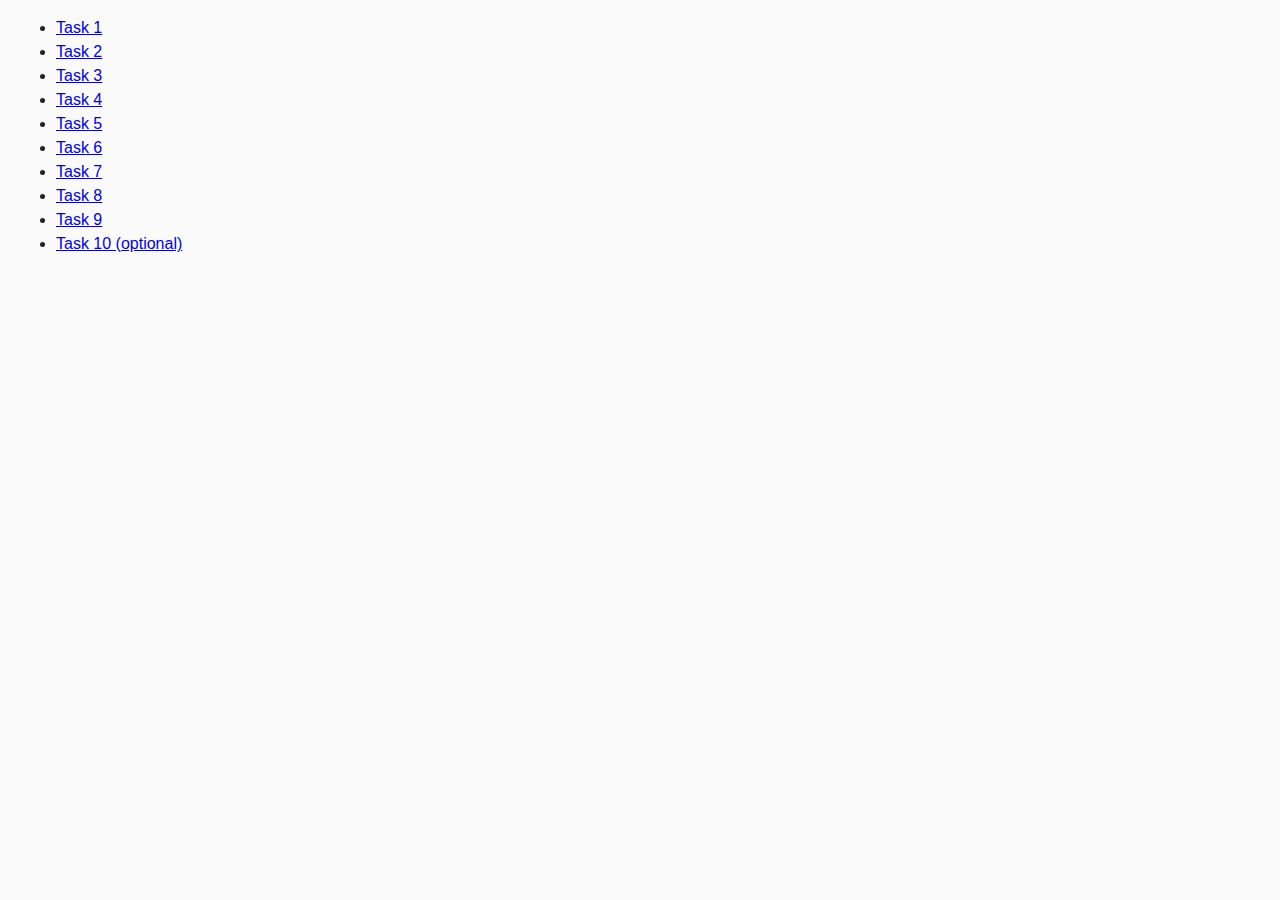
<file: index.html>
<!DOCTYPE html>
<html lang="ru">
  <head>
    <meta charset="UTF-8" />
    <meta http-equiv="X-UA-Compatible" content="IE=edge" />
    <meta name="viewport" content="width=device-width, initial-scale=1.0" />
    <title>Homework 6</title>
    <link rel="stylesheet" href="css/common.css" />
  </head>
  <body>
    <ul>
      <li><a href="task-01.html">Task 1</a></li>
      <li><a href="task-02.html">Task 2</a></li>
      <li><a href="task-03.html">Task 3</a></li>
      <li><a href="task-04.html">Task 4</a></li>
      <li><a href="task-05.html">Task 5</a></li>
      <li><a href="task-06.html">Task 6</a></li>
      <li><a href="task-07.html">Task 7</a></li>
      <li><a href="task-08.html">Task 8</a></li>
      <li><a href="task-09.html">Task 9</a></li>
      <li><a href="task-10.html">Task 10 (optional)</a></li>
    </ul>
  </body>
</html>
</file>
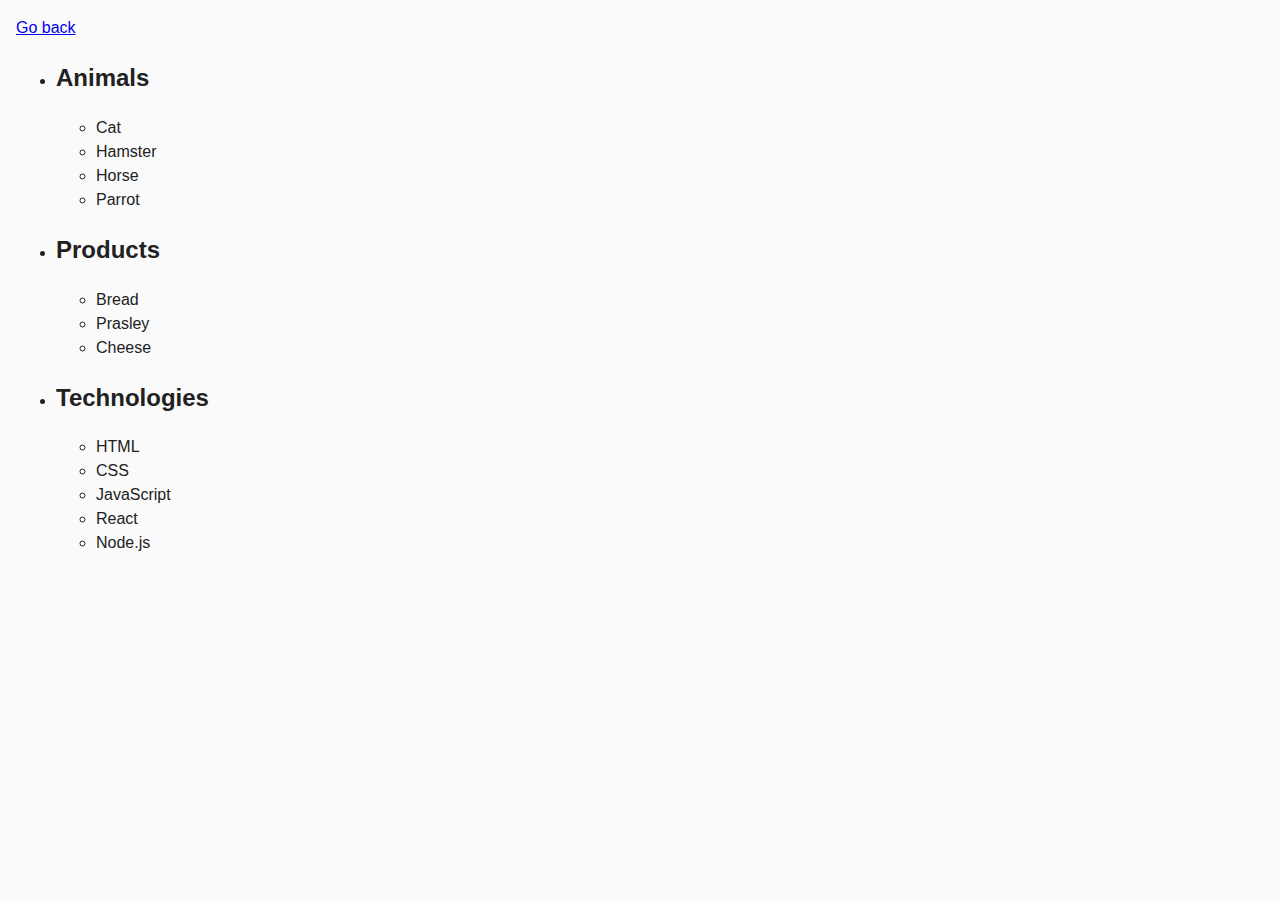
<file: task-01.html>
<!DOCTYPE html>
<html lang="ru">
  <head>
    <meta charset="UTF-8" />
    <meta http-equiv="X-UA-Compatible" content="IE=edge" />
    <meta name="viewport" content="width=device-width, initial-scale=1.0" />
    <title>Task 1</title>
    <link rel="stylesheet" href="css/common.css" />
  </head>
  <body>
    <p><a href="index.html">Go back</a></p>

    <ul id="categories">
      <li class="item">
        <h2>Animals</h2>

        <ul>
          <li>Cat</li>
          <li>Hamster</li>
          <li>Horse</li>
          <li>Parrot</li>
        </ul>
      </li>
      <li class="item">
        <h2>Products</h2>

        <ul>
          <li>Bread</li>
          <li>Prasley</li>
          <li>Cheese</li>
        </ul>
      </li>
      <li class="item">
        <h2>Technologies</h2>

        <ul>
          <li>HTML</li>
          <li>CSS</li>
          <li>JavaScript</li>
          <li>React</li>
          <li>Node.js</li>
        </ul>
      </li>
    </ul>

    <script src="js/task-01.js" type="module"></script>
  </body>
</html>
</file>
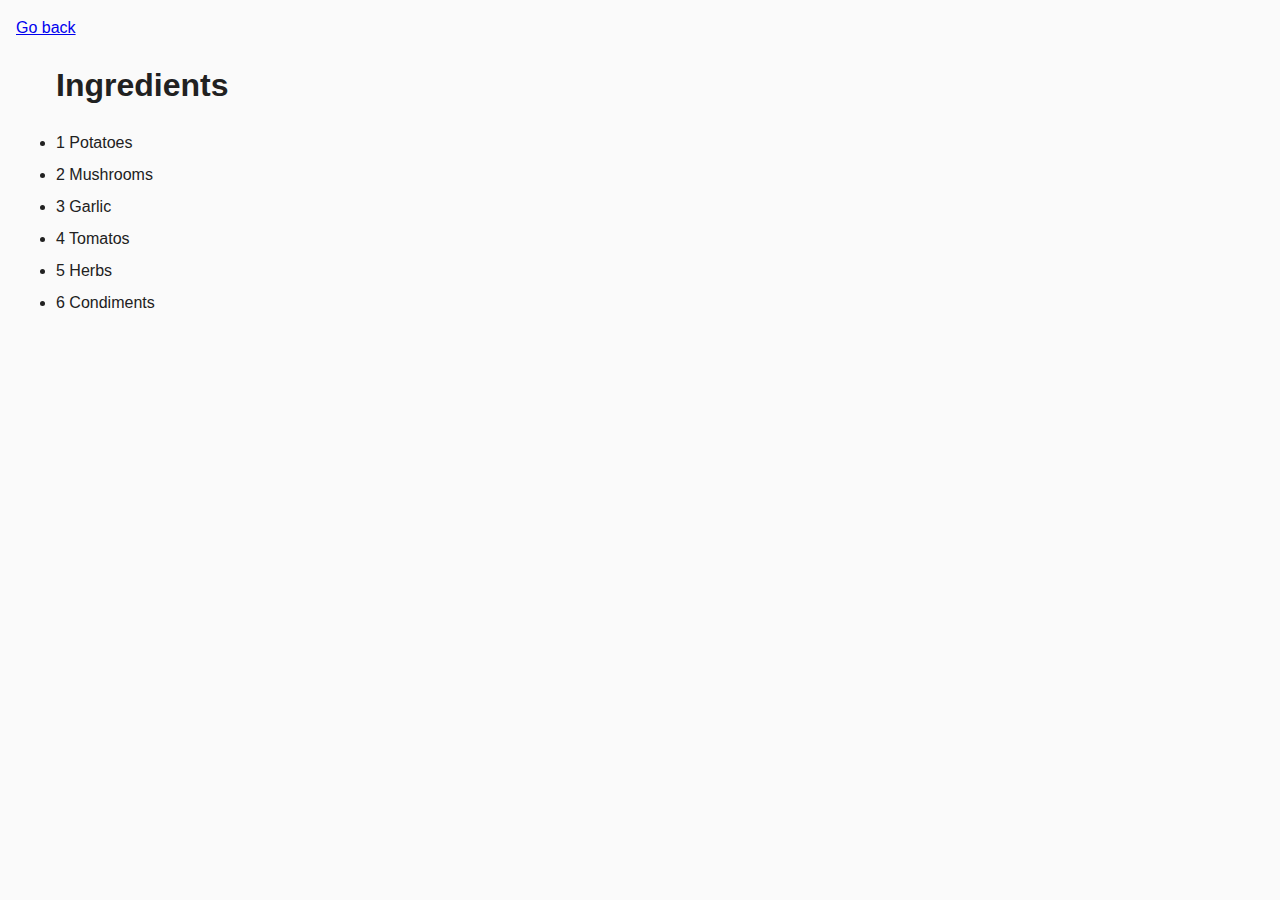
<file: task-02.html>
<!DOCTYPE html>
<html lang="ru">
  <head>
    <meta charset="UTF-8" />
    <meta http-equiv="X-UA-Compatible" content="IE=edge" />
    <meta name="viewport" content="width=device-width, initial-scale=1.0" />
    <title>Task 2</title>
    <link rel="stylesheet" href="css/common.css" />
    <style>
      .item {
        font-weight: 500;
      }

      .item:not(:last-child) {
        margin-bottom: 8px;
      }
    </style>
  </head>
  <body>
    <p><a href="index.html">Go back</a></p>

    <ul id="ingredients" class="list-ingr"></ul>

    <script src="js/task-02.js" type="module"></script>
  </body>
</html>
</file>
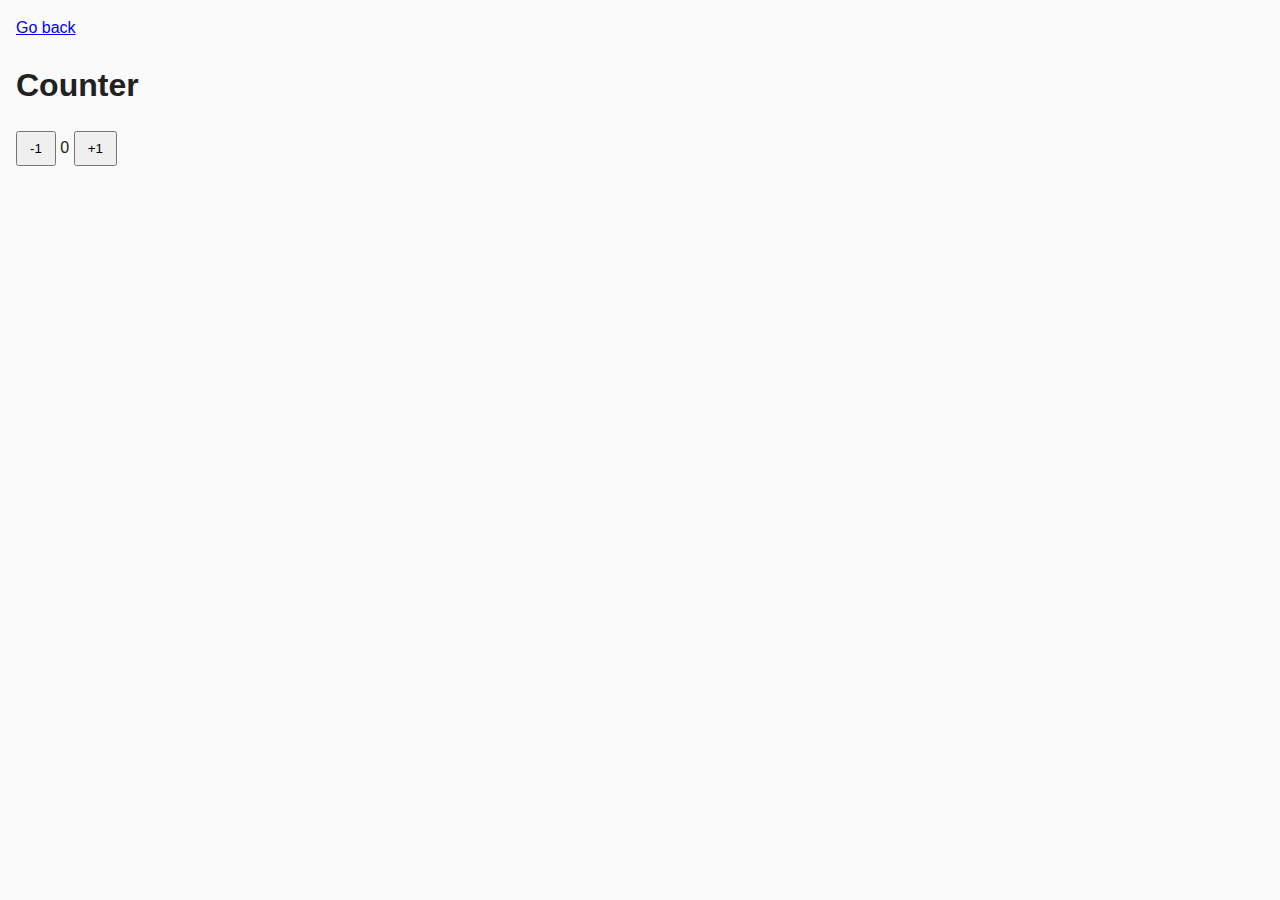
<file: task-04.html>
<!DOCTYPE html>
<html lang="ru">
  <head>
    <meta charset="UTF-8" />
    <meta http-equiv="X-UA-Compatible" content="IE=edge" />
    <meta name="viewport" content="width=device-width, initial-scale=1.0" />
    <title>Task 4</title>
    <link rel="stylesheet" href="css/common.css" />
  </head>
  <body>
    <p class="back"><a href="index.html">Go back</a></p>

    <div id="counter">
      <button class="decrement" type="button" data-action="decrement">-1</button>
      <span id="value">0</span>
      <button class="increment" type="button" data-action="increment">+1</button>
    </div>

    <script src="js/task-04.js" type="module"></script>
  </body>
</html>
</file>
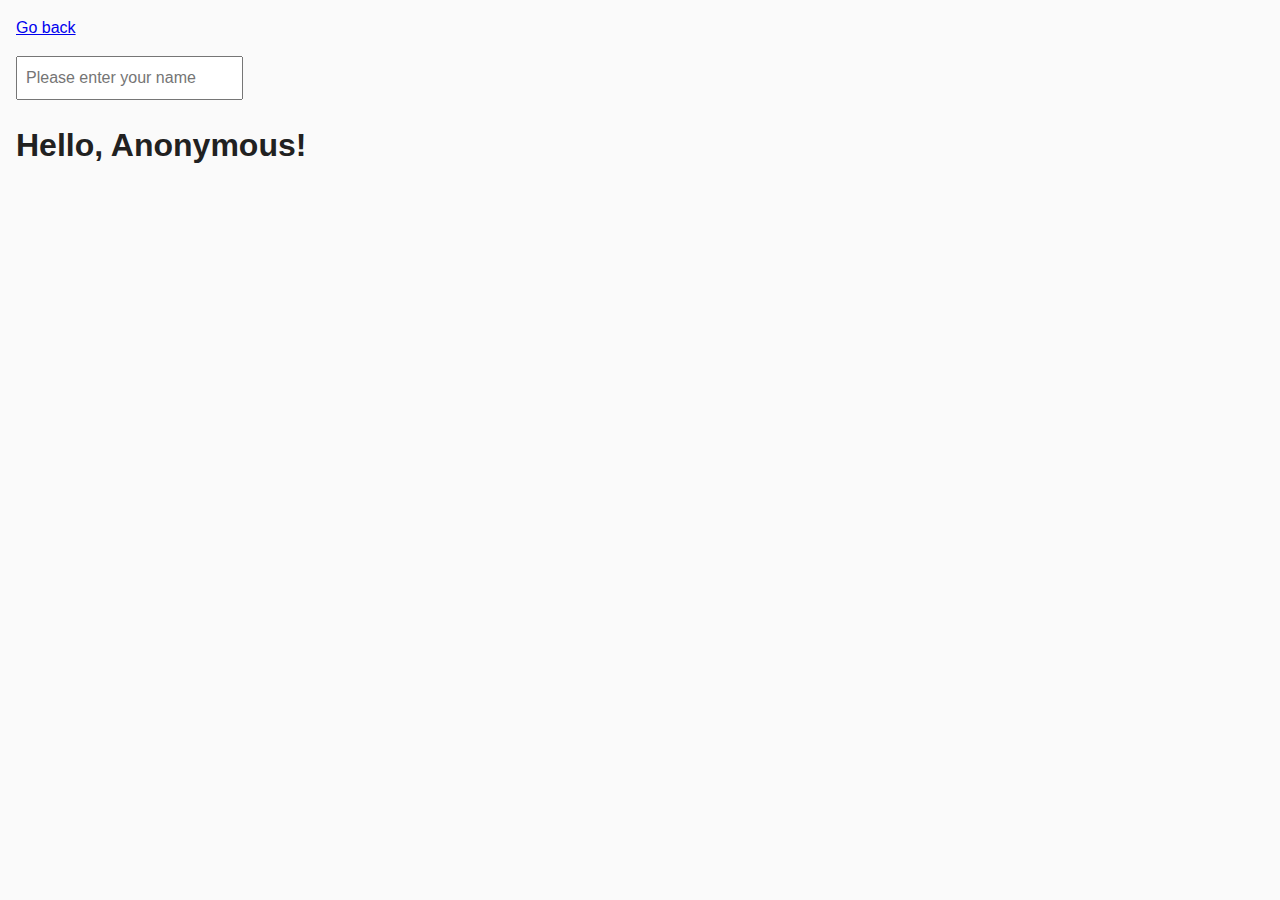
<file: task-05.html>
<!DOCTYPE html>
<html lang="ru">
  <head>
    <meta charset="UTF-8" />
    <meta http-equiv="X-UA-Compatible" content="IE=edge" />
    <meta name="viewport" content="width=device-width, initial-scale=1.0" />
    <title>Task 5</title>
    <link rel="stylesheet" href="css/common.css" />
  </head>
  <body>
    <p><a href="index.html">Go back</a></p>

    <input type="text" id="name-input" placeholder="Please enter your name" />
    <h1>Hello, <span id="name-output">Anonymous</span>!</h1>

    <script src="js/task-05.js" type="module"></script>
  </body>
</html>
</file>
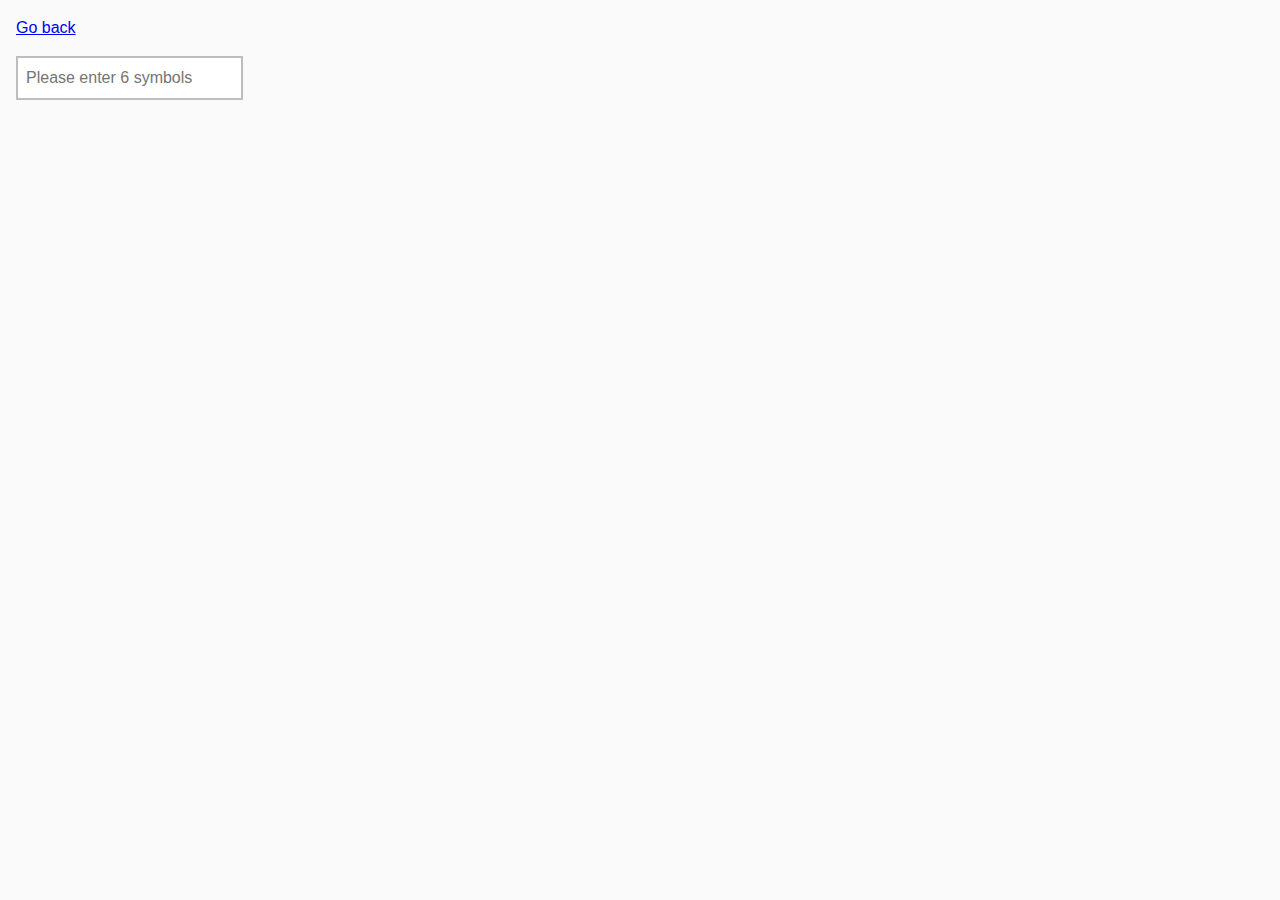
<file: task-06.html>
<!DOCTYPE html>
<html lang="ru">
  <head>
    <meta charset="UTF-8" />
    <meta http-equiv="X-UA-Compatible" content="IE=edge" />
    <meta name="viewport" content="width=device-width, initial-scale=1.0" />
    <title>Task 6</title>
    <link rel="stylesheet" href="css/common.css" />
    <style>
      #validation-input {
        border: 2px solid #bdbdbd;
      }

      #validation-input.valid {
        border-color: #4caf50;
      }

      #validation-input.invalid {
        border-color: #f44336;
      }
    </style>
  </head>
  <body>
    <p><a href="index.html">Go back</a></p>

    <input
      type="text"
      id="validation-input"
      data-length="6"
      placeholder="Please enter 6 symbols"
    />

    <script src="js/task-06.js" type="module"></script>
  </body>
</html>
</file>
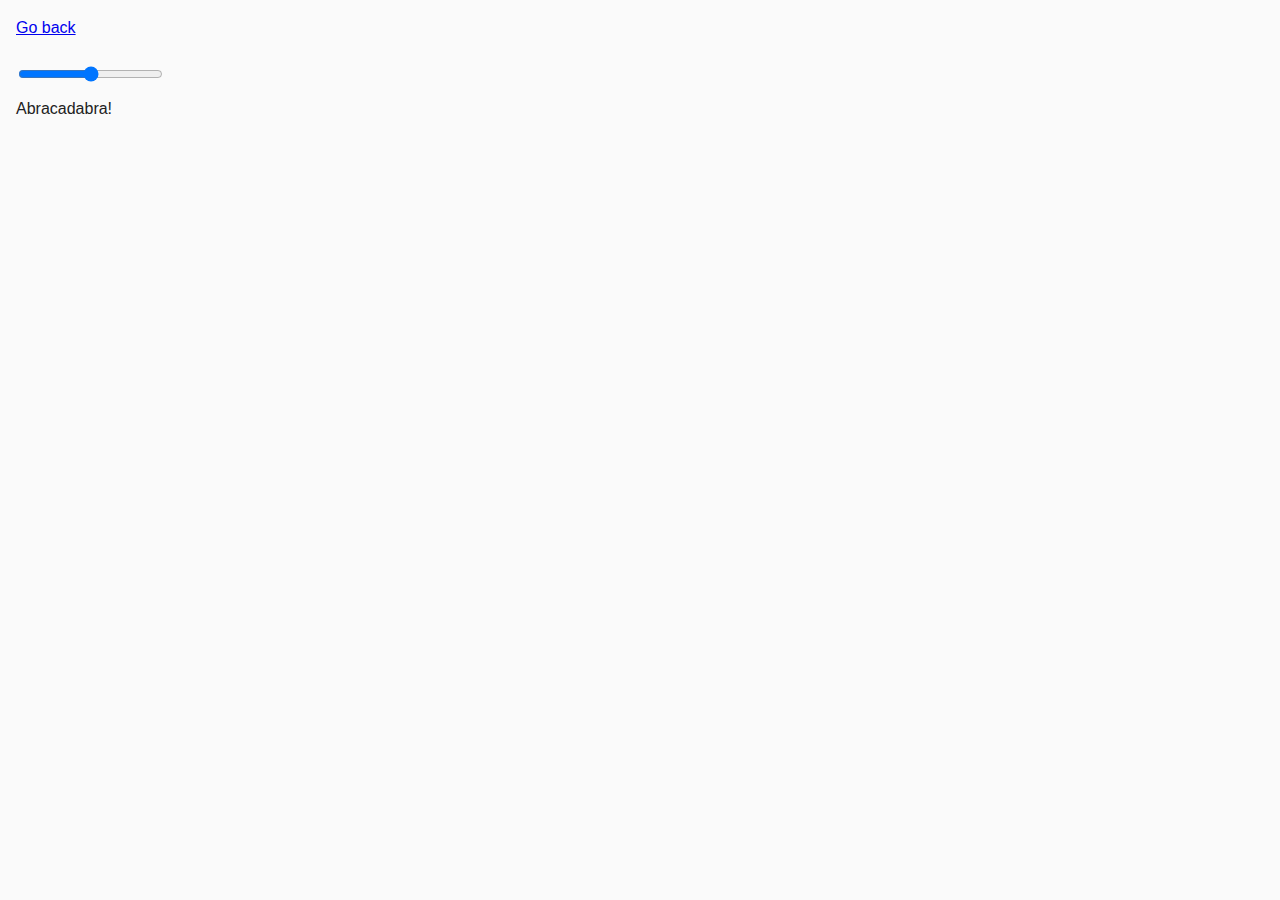
<file: task-07.html>
<!DOCTYPE html>
<html lang="ru">
  <head>
    <meta charset="UTF-8" />
    <meta http-equiv="X-UA-Compatible" content="IE=edge" />
    <meta name="viewport" content="width=device-width, initial-scale=1.0" />
    <title>Task 7</title>
    <link rel="stylesheet" href="css/common.css" />
  </head>
  <body>
    <p><a href="index.html">Go back</a></p>

    <input id="font-size-control" type="range" min="16" max="96" />
    <br />
    <span id="text">Abracadabra!</span>

    <script src="js/task-07.js" type="module"></script>
  </body>
</html>
</file>
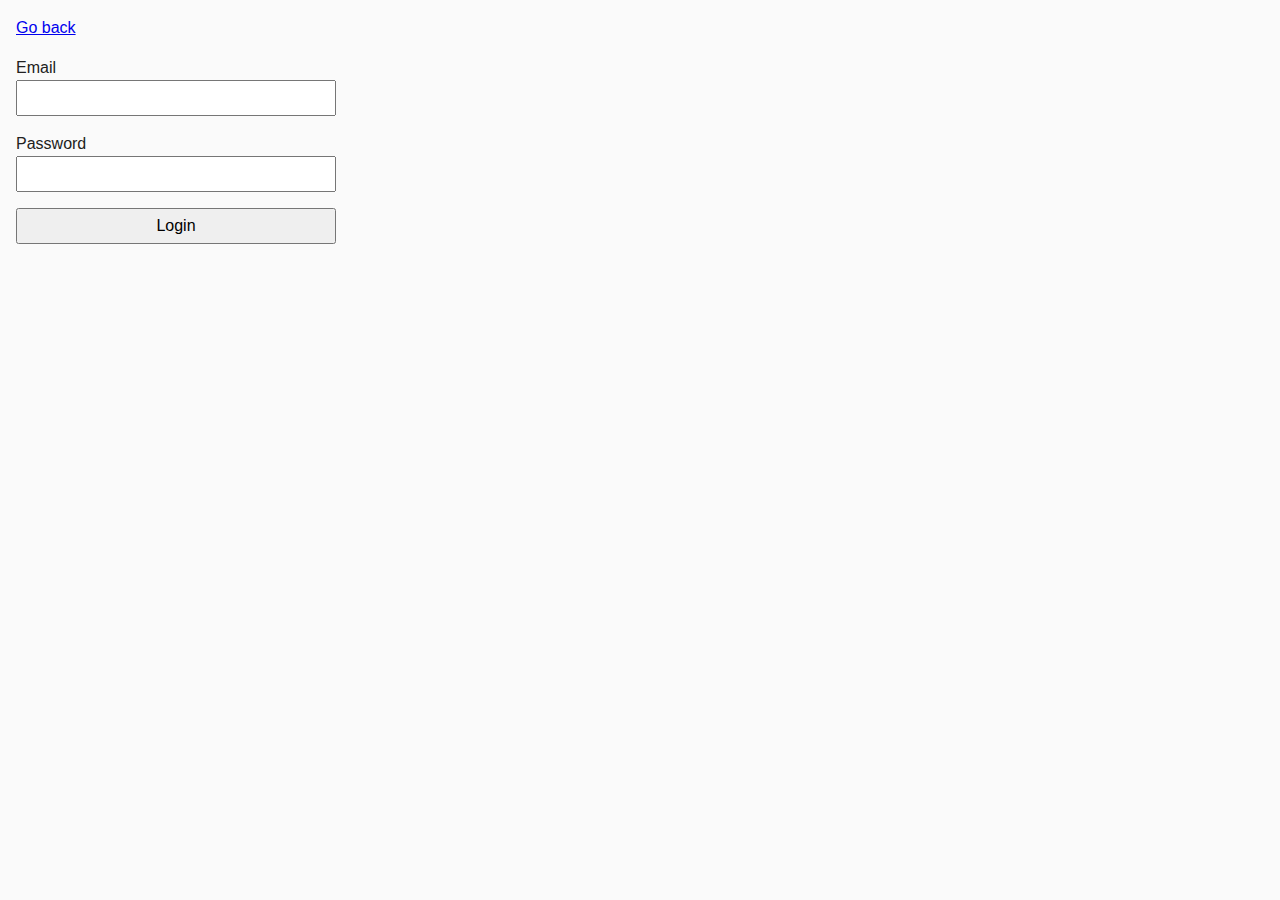
<file: task-08.html>
<!DOCTYPE html>
<html lang="ru">
  <head>
    <meta charset="UTF-8" />
    <meta http-equiv="X-UA-Compatible" content="IE=edge" />
    <meta name="viewport" content="width=device-width, initial-scale=1.0" />
    <title>Task 8</title>
    <link rel="stylesheet" href="css/common.css" />
    <style>
      .login-form {
        max-width: 320px;
        display: flex;
        flex-direction: column;
      }

      .login-form label {
        margin-bottom: 16px;
      }

      .login-form input,
      .login-form button {
        width: 100%;
        padding: 4px;
        font: inherit;
      }
    </style>
  </head>
  <body>
    <p><a href="index.html">Go back</a></p>

    <form class="login-form">
      <label>
        Email
        <input type="email" name="email" />
      </label>
      <label>
        Password
        <input type="password" name="password" />
      </label>
      <button type="submit">Login</button>
    </form>

    <script src="js/task-08.js" type="module"></script>
  </body>
</html>
</file>
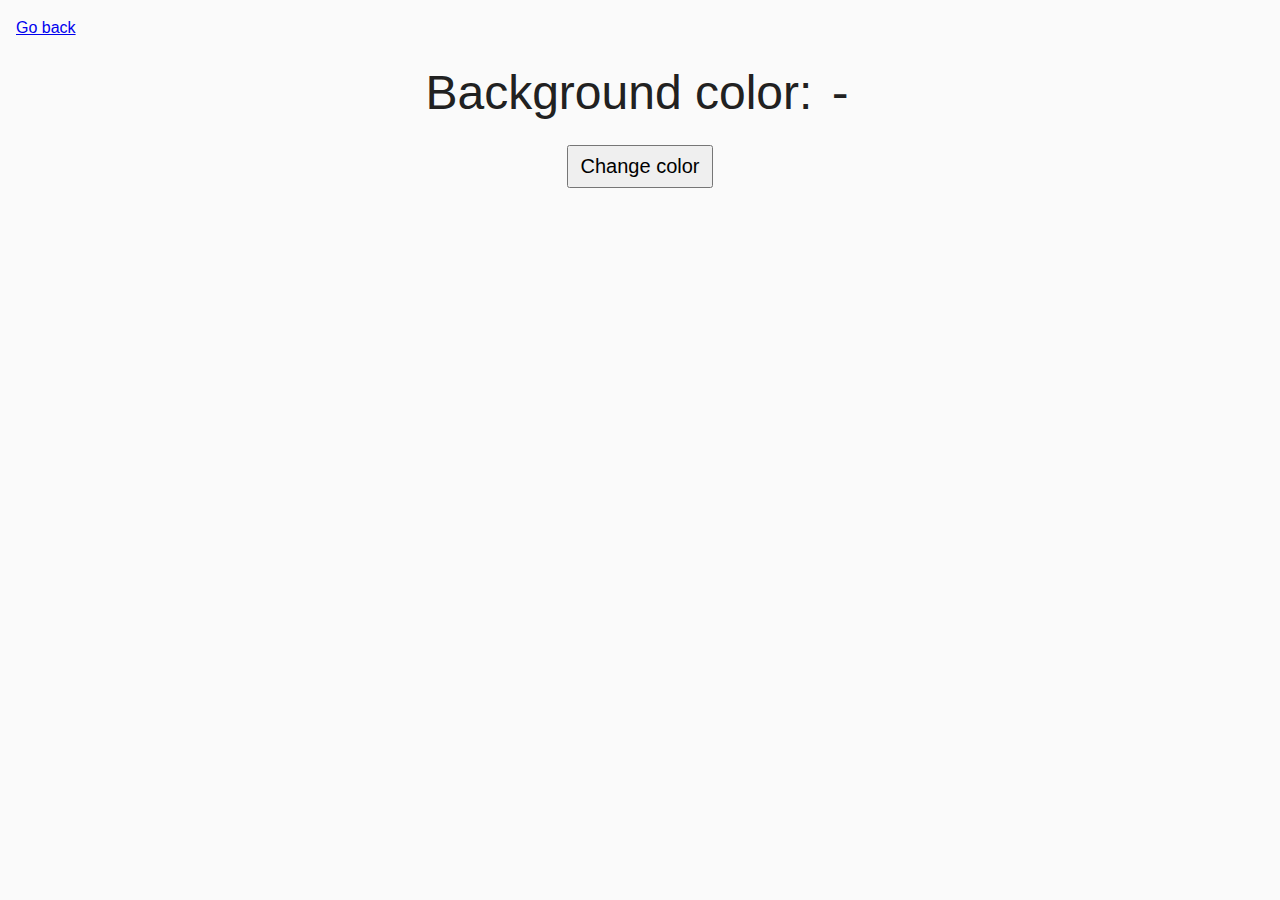
<file: task-09.html>
<!DOCTYPE html>
<html lang="ru">
  <head>
    <meta charset="UTF-8" />
    <meta http-equiv="X-UA-Compatible" content="IE=edge" />
    <meta name="viewport" content="width=device-width, initial-scale=1.0" />
    <title>Task 9</title>
    <link rel="stylesheet" href="css/common.css" />
    <style>
      .widget {
        text-align: center;
      }

      .widget p {
        margin-top: 0;
        margin-bottom: 16px;
        font-size: 48px;
      }

      .widget span {
        font-family: monospace;
      }

      .widget button {
        padding: 8px 12px;
        font-size: 20px;
        cursor: pointer;
      }
    </style>
  </head>
  <body>
    <p><a href="index.html">Go back</a></p>

    <div class="widget">
      <p>Background color: <span class="color">-</span></p>
      <button type="button" class="change-color">Change color</button>
    </div>

    <script src="js/task-09.js" type="module"></script>
  </body>
</html>
</file>
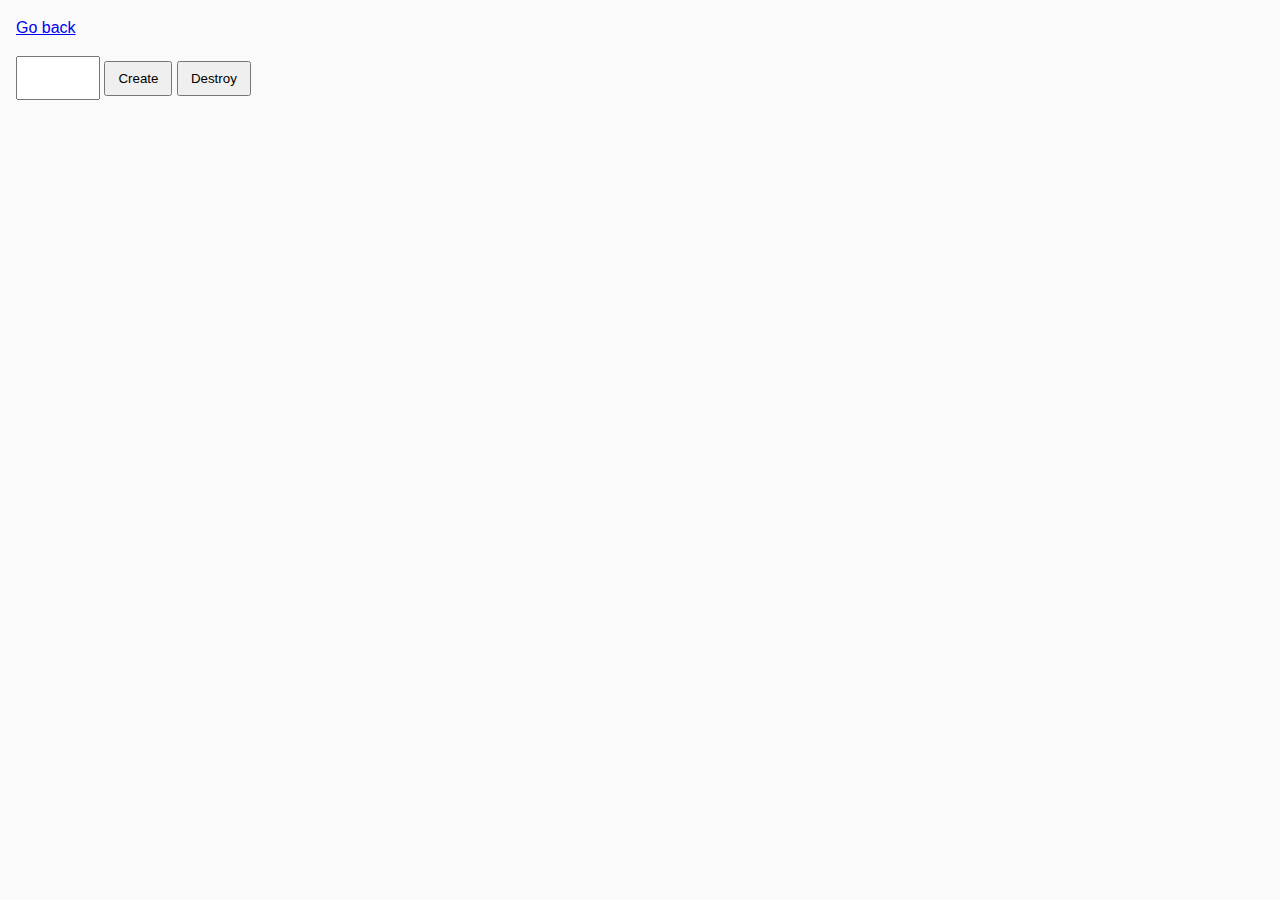
<file: task-10.html>
<!DOCTYPE html>
<html lang="ru">
  <head>
    <meta charset="UTF-8" />
    <meta http-equiv="X-UA-Compatible" content="IE=edge" />
    <meta name="viewport" content="width=device-width, initial-scale=1.0" />
    <title>Task 10 (optional)</title>
    <link rel="stylesheet" href="css/common.css" />
  </head>
  <body>
    <p><a href="index.html">Go back</a></p>

    <div id="controls">
      <input type="number" min="1" max="100" step="1" />
      <button type="button" data-create>Create</button>
      <button type="button" data-destroy>Destroy</button>
    </div>

    <div class="boxes" id="boxes"></div>

    <script src="js/task-10.js" type="module"></script>
  </body>
</html>
</file>
<file: css/common.css>
* {
  box-sizing: border-box;
}

body {
  margin: 16px;
  font-family: -apple-system, BlinkMacSystemFont, 'Segoe UI', Roboto, Oxygen,
    Ubuntu, Cantarell, 'Open Sans', 'Helvetica Neue', sans-serif;
  -webkit-font-smoothing: antialiased;
  -moz-osx-font-smoothing: grayscale;
  background-color: #fafafa;
  color: #212121;
  line-height: 1.5;
}

input {
  padding: 8px;
  font: inherit;
}

button {
  padding: 8px 12px;
  cursor: pointer;
}

.gallery {
  display: flex;
  flex-basis: content;
  flex-wrap: wrap;
}

.gallery-image {
  height: 200px;
}

.boxes {
  height: 20px;
  margin-top: 15px;
  display: flexbox;
  flex-grow: inherit;
  flex-shrink: inherit;
  flex-direction: column;
}

.box {
  height: 30px;
  margin-bottom: 2px;
}
</file>
